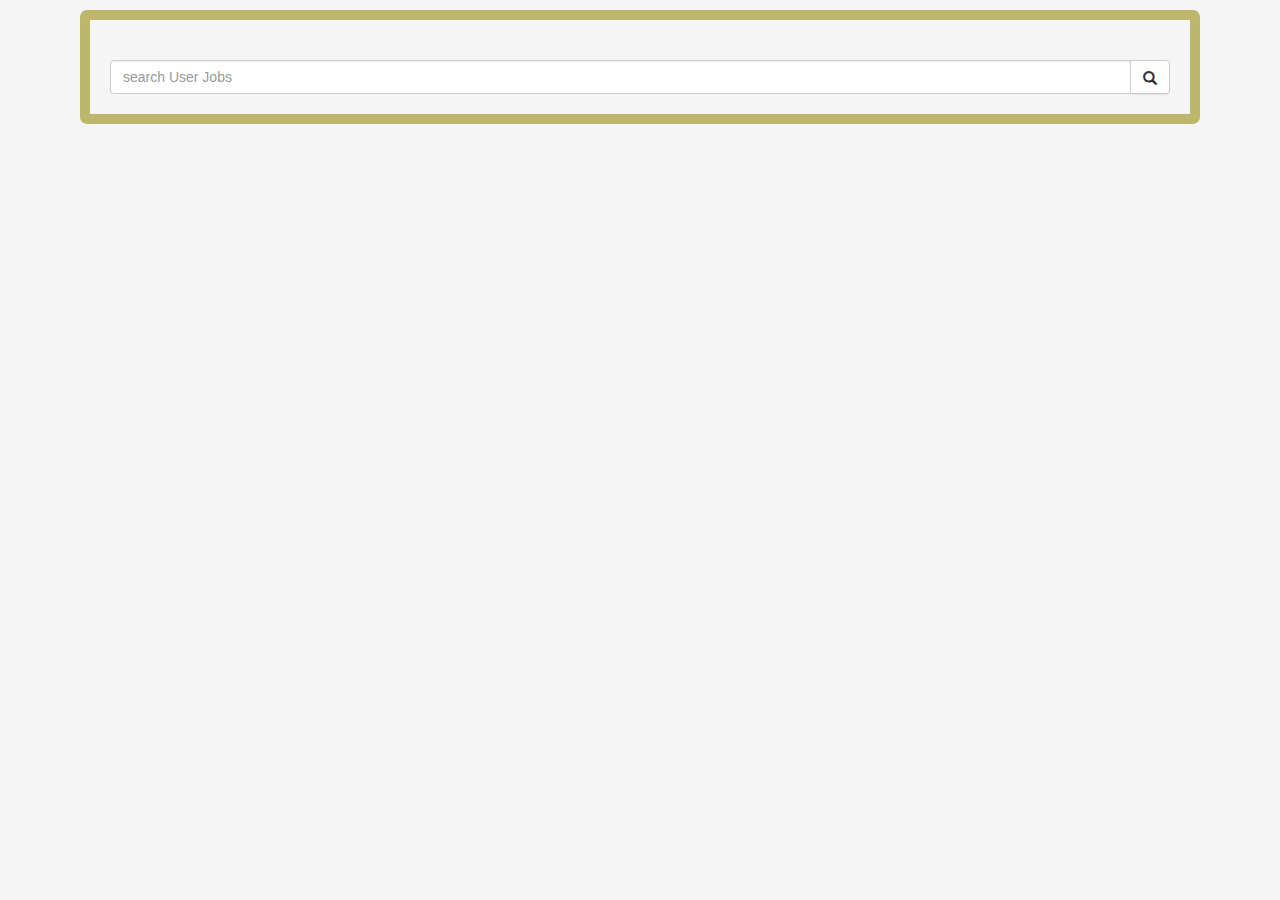
<file: src/main/webapp/index.html>
<!DOCTYPE html PUBLIC "-//W3C//DTD HTML 4.01 Transitional//EN" "http://www.w3.org/TR/html4/loose.dtd">
<html data-ng-app="myApp">
<head>
<link rel="stylesheet" href="./css/bootstrap-3.3.6-dist/bootstrap-3.3.6-dist/css/bootstrap-theme.min.css">
<link rel="stylesheet" href="./css/bootstrap-3.3.6-dist/bootstrap-3.3.6-dist/css/bootstrap.min.css">
<link rel="stylesheet" href="./css/bootstrap-datetimepicker.css" />
<link rel="stylesheet" href="./css/loader.css" />
<link rel="stylesheet" href="./css/custom.css" />
<script type="text/javascript" src="./js/jquery-1.12.4.min.js"></script>
<script type="text/javascript" src="./js/moment.min.js"></script>
<script type="text/javascript" src="./js/angular.min.js"></script>
<!-- <script type="text/javascript" src="./js/angular-route.min.js"></script> -->
<script type="text/javascript" src="./js/angular-ui-router.min.js"></script>
<script type="text/javascript" src="./js/bootstrap-3.3.6-dist/bootstrap-3.3.6-dist/js/bootstrap.min.js"></script>
<script type="text/javascript" src="./js/Grid.js"></script>
<script type="text/javascript" src="./js/bootstrap-datetimepicker.min.js"></script>
<script type="text/javascript" src="./js/appController.js"></script>
<script type="text/javascript" src="./js/loader.js"></script>
</head>
<body class="container" style="background-color: whitesmoke">
	<main ui-view="mainView"></main>
</body>
</html>
</file>
<file: src/main/webapp/css/loader.css>
.table-class {
	display: table;
	text-align: -webkit-center;
	width: 100%;
	height: 100%;
}

.center-class {
	display: table-cell;
	vertical-align: middle;
}

.loader-class {
	border: 5px solid #f3f3f3;
	border-radius: 50%;
	border-top: 5px solid #3498db;
	width: 50px;
	height: 50px;
	-webkit-animation: spin 2s linear infinite;
	animation: spin 2s linear infinite;
}

@-webkit-keyframes spin {
  0% { -webkit-transform: rotate(0deg); }
  100% { -webkit-transform: rotate(360deg); }
}

@keyframes spin {
  0% { transform: rotate(0deg); }
  100% { transform: rotate(360deg); }
}
</file>
<file: src/main/webapp/css/custom.css>
main {
	border-width: 10px;
	border-color: darkkhaki;
	border-style: solid;
	border-radius: 7px;
	margin: 10px;
	padding: 20px;
}

#custom-search-input {
	padding-top: 20px;
}

.custom-btn {
	display: inline-block;;
	border-radius: 50%;
	width: 18px;
	background-color: yellowgreen;
	text-align: center;
	color: white;
	font-weight: bold;
	cursor: pointer;
	margin: 5px;
}

.custom-btn:HOVER {
	text-decoration: none;
}

.round-btn {
	width: 33px;
	height: 29px;
	border-radius: 50%;
	background-color: dimgray;
}

.table-borderless tbody tr td,.table-borderless tbody tr th,.table-borderless thead tr th
	{
	border: none;
}

.modal-class {
	position: fixed;
	top: 0px;
	left: 0px;
	bottom: 0px;
	right: 0px;
	z-index: 1050;
	background-color: rgba(235, 235, 235, .5);
}

.checkbox-size {
	width: 15px;
	height: 15px;
}
</file>
